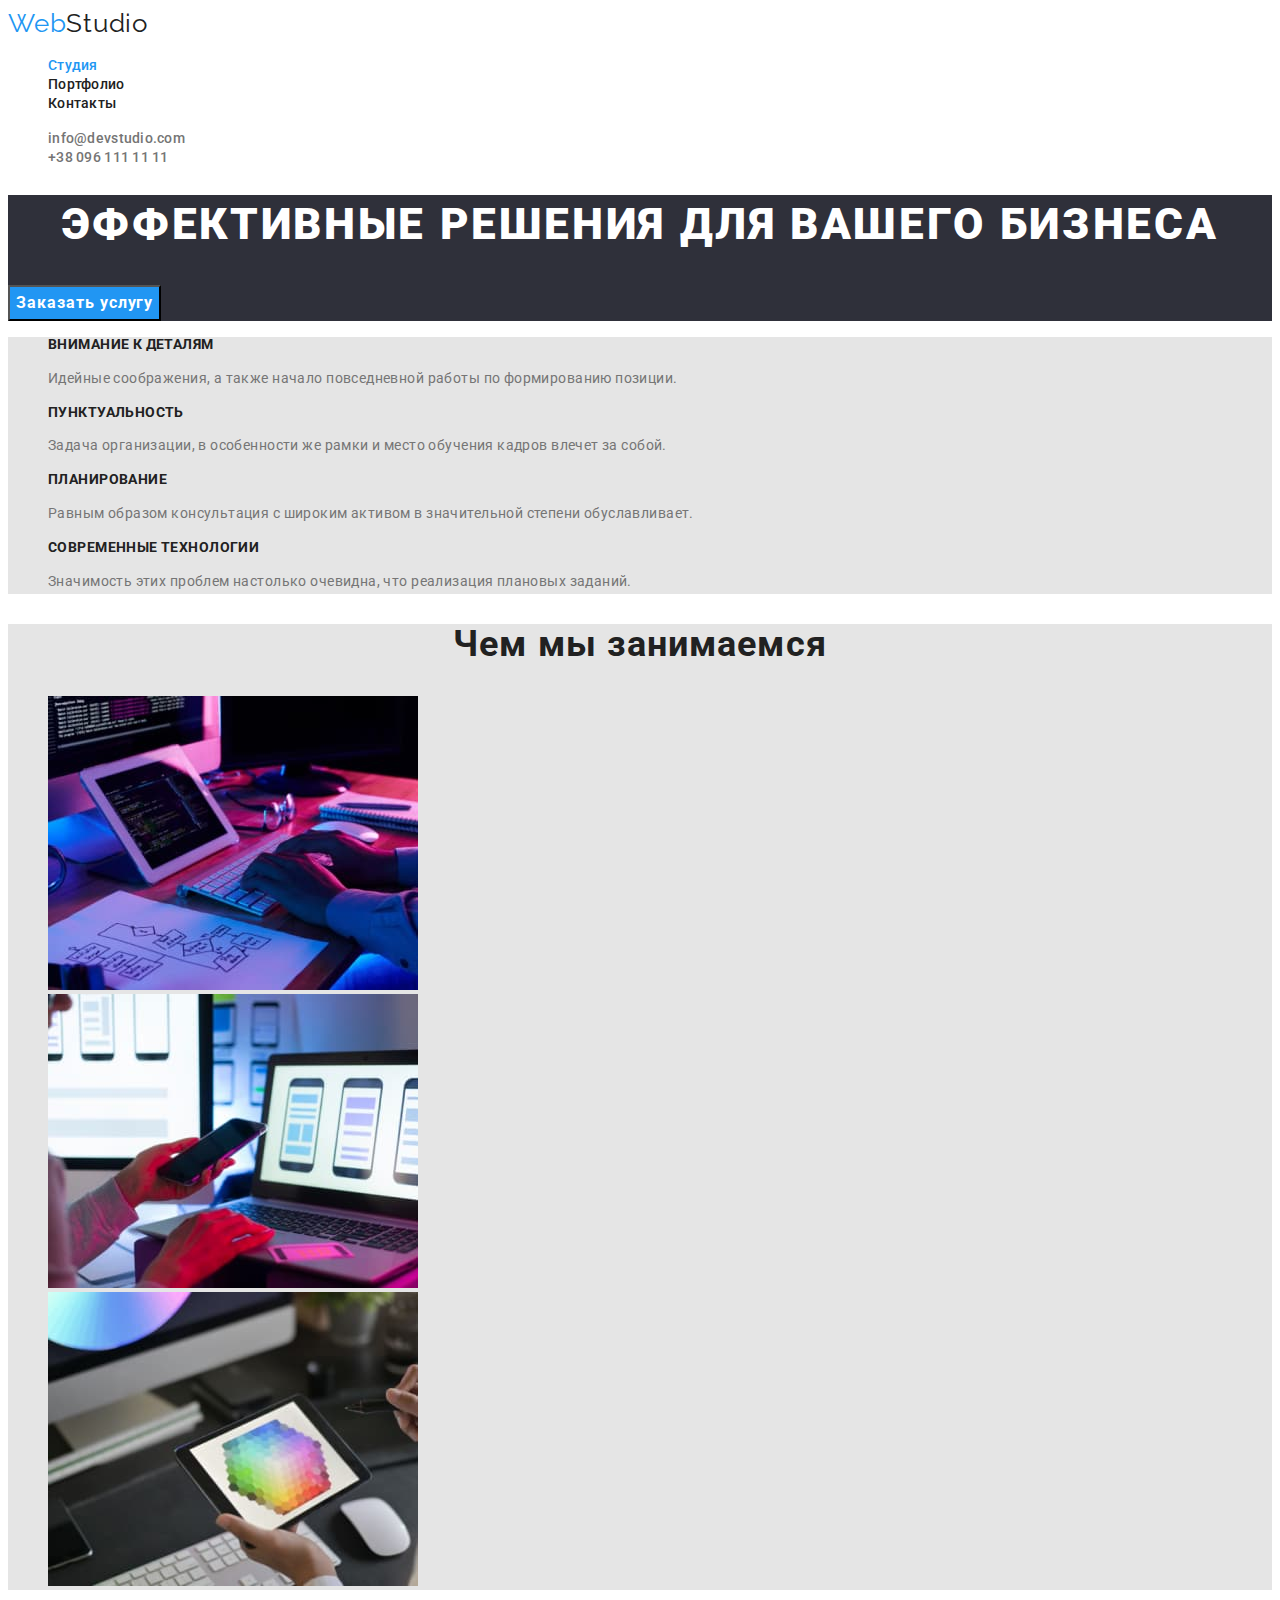
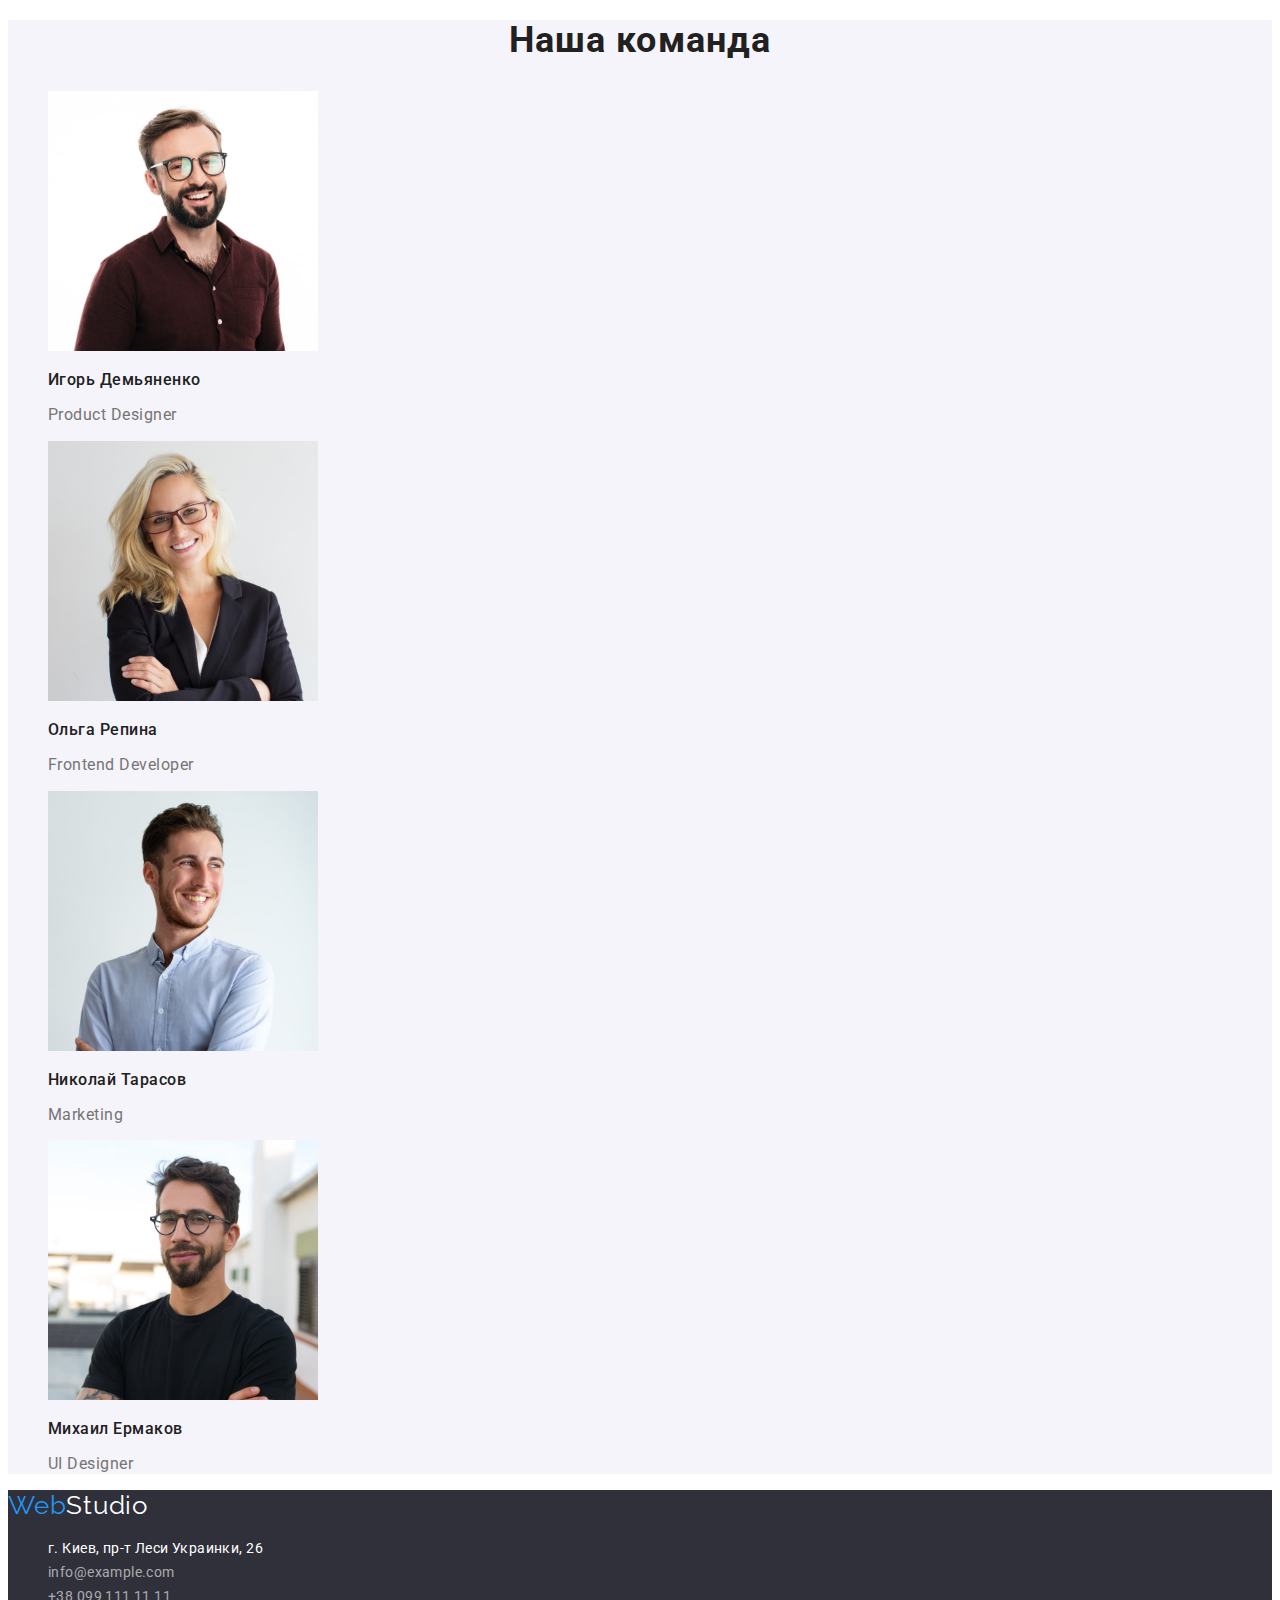
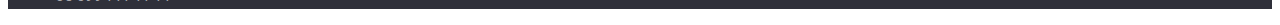
<file: index.html>
<!DOCTYPE html>
<html lang="ru">
<head>
    <meta charset="UTF-8">
    <meta http-equiv="X-UA-Compatible" content="IE=edge">
    <meta name="viewport" content="width=device-width, initial-scale=1.0">
    <title>Студия</title>
   <link rel="preconnect" href="https://fonts.googleapis.com">
   <link rel="preconnect" href="https://fonts.gstatic.com" crossorigin>
   <link href="https://fonts.googleapis.com/css2?family=Raleway:wght@700&family=Roboto:wght@400;500;700;900&display=swap" rel="stylesheet">
   <link rel="stylesheet" href="./css/styles.css">
</head>
<body>
    <header class="header">
        <a lang="en" href="./index.html" class="logo">Web<span class="logo-accent">Studio</span></a>
       <nav>
        <ul class="site-nav list">
            <li><a href="./index.html" class="site-item link current">Студия</a></li>
            <li><a href="./portfolio.html" class="site-item link">Портфолио</a></li>
            <li><a href="" class="site-item link">Контакты</a></li>
        </ul>
       </nav>
        <ul class="contacts list">
            <li><a class="contacts-item link" href="mailto:info@devstudio.com">info@devstudio.com</a></li>
            <li><a class="contacts-item link" href="tel:+380961111111">+38 096 111 11 11</a></li>
        </ul>
    </header>

    <main>
        <section class="main">
            <h1 class="main-title">Эффективные решения для вашего бизнеса</h1>
            <button type="button" class="button">Заказать услугу</button>
        </section>
        <section class="features-section">
            <h2 hidden class="visually-hidden">Особенности</h2>
           <ul class="features-list list">
               <li>
                    <h3 class="features-list-title">Внимание к деталям</h3>
                    <p class="features-text">Идейные соображения, а также начало повседневной работы по формированию позиции.</p>
               </li>
               <li>
                   <h3 class="features-list-title">Пунктуальность</h3>
                   <p class="features-text">Задача организации, в особенности же рамки и место обучения кадров влечет за собой.</p>
               </li>
               <li>
                   <h3 class="features-list-title">Планирование</h3>
                   <p class="features-text">Равным образом консультация с широким активом в значительной степени обуславливает.</p>
               </li>
               <li>
                   <h3 class="features-list-title">Современные технологии</h3>
                   <p class="features-text">Значимость этих проблем настолько очевидна, что реализация плановых заданий.</p>
               </li>
           </ul> 
        </section>
        <section class="working-section">
            <h2 class="working-title">Чем мы занимаемся</h2>
            <ul class="working-list list">
                <li><img src="img/img_1.jpg" alt="Набор текста с помощью клавиатуры" width="370"></li>
                <li><img src="img/img_2.jpg" alt="Подключение телефона к компьютеру" width="370"></li>
                <li><img src="img/img_3.jpg" alt="Выбор цветовой гаммы" width="370"></li>
            </ul>
        </section>
        <section class="team-section">
            <h2 class="team-title">Наша команда</h2>
            <ul class="team-list list">
                <li>
                    <img src="img/img_ph_1.jpg" alt="Фотография Игоря Демьяненка" width="270">
                    <h3 class="team-name">Игорь Демьяненко</h3>
                    <p lang="en" class="team-position">Product Designer</p>
                </li>
                <li>
                    <img src="img/img_ph_2.jpg" alt="Фотография Ольги Репиной" width="270">
                    <h3 class="team-name">Ольга Репина</h3>
                    <p lang="en" class="team-position">Frontend Developer</p>
                </li>
                <li>
                    <img src="img/img_ph_3.jpg" alt="Фотография Николая Тарасова" width="270">
                    <h3 class="team-name">Николай Тарасов</h3>
                    <p lang="en" class="team-position">Marketing</p>
                </li>
                <li>
                    <img src="img/img_ph_4.jpg" alt="Фотография Михаила Ермакова" width="270">
                    <h3 class="team-name">Михаил Ермаков</h3>
                    <p lang="en" class="team-position">UI Designer</p>
                </li>
            </ul>
        </section>
    </main>

    <footer class="footer">
        <a lang="en" href="./index.html" class="logo">Web<span class="footer-logo">Studio</span></a> 
        <address> 
        <ul class="address-list list">
            <li><a href="https://goo.gl/maps/5wogy6WcuMxNduTa6" target="_blank" rel="noopener nofollow noreferrer" class="address-street link">г. Киев, пр-т Леси Украинки, 26</a></li>
            <li><a href="mailto:info@example.com" class="address-mail link">info@example.com</a></li>
            <li><a href="tel:+380991111111" class="address-tel link">+38 099 111 11 11</a></li>
        </ul>
        </address>
    </footer>
</body>
</html>
</file>
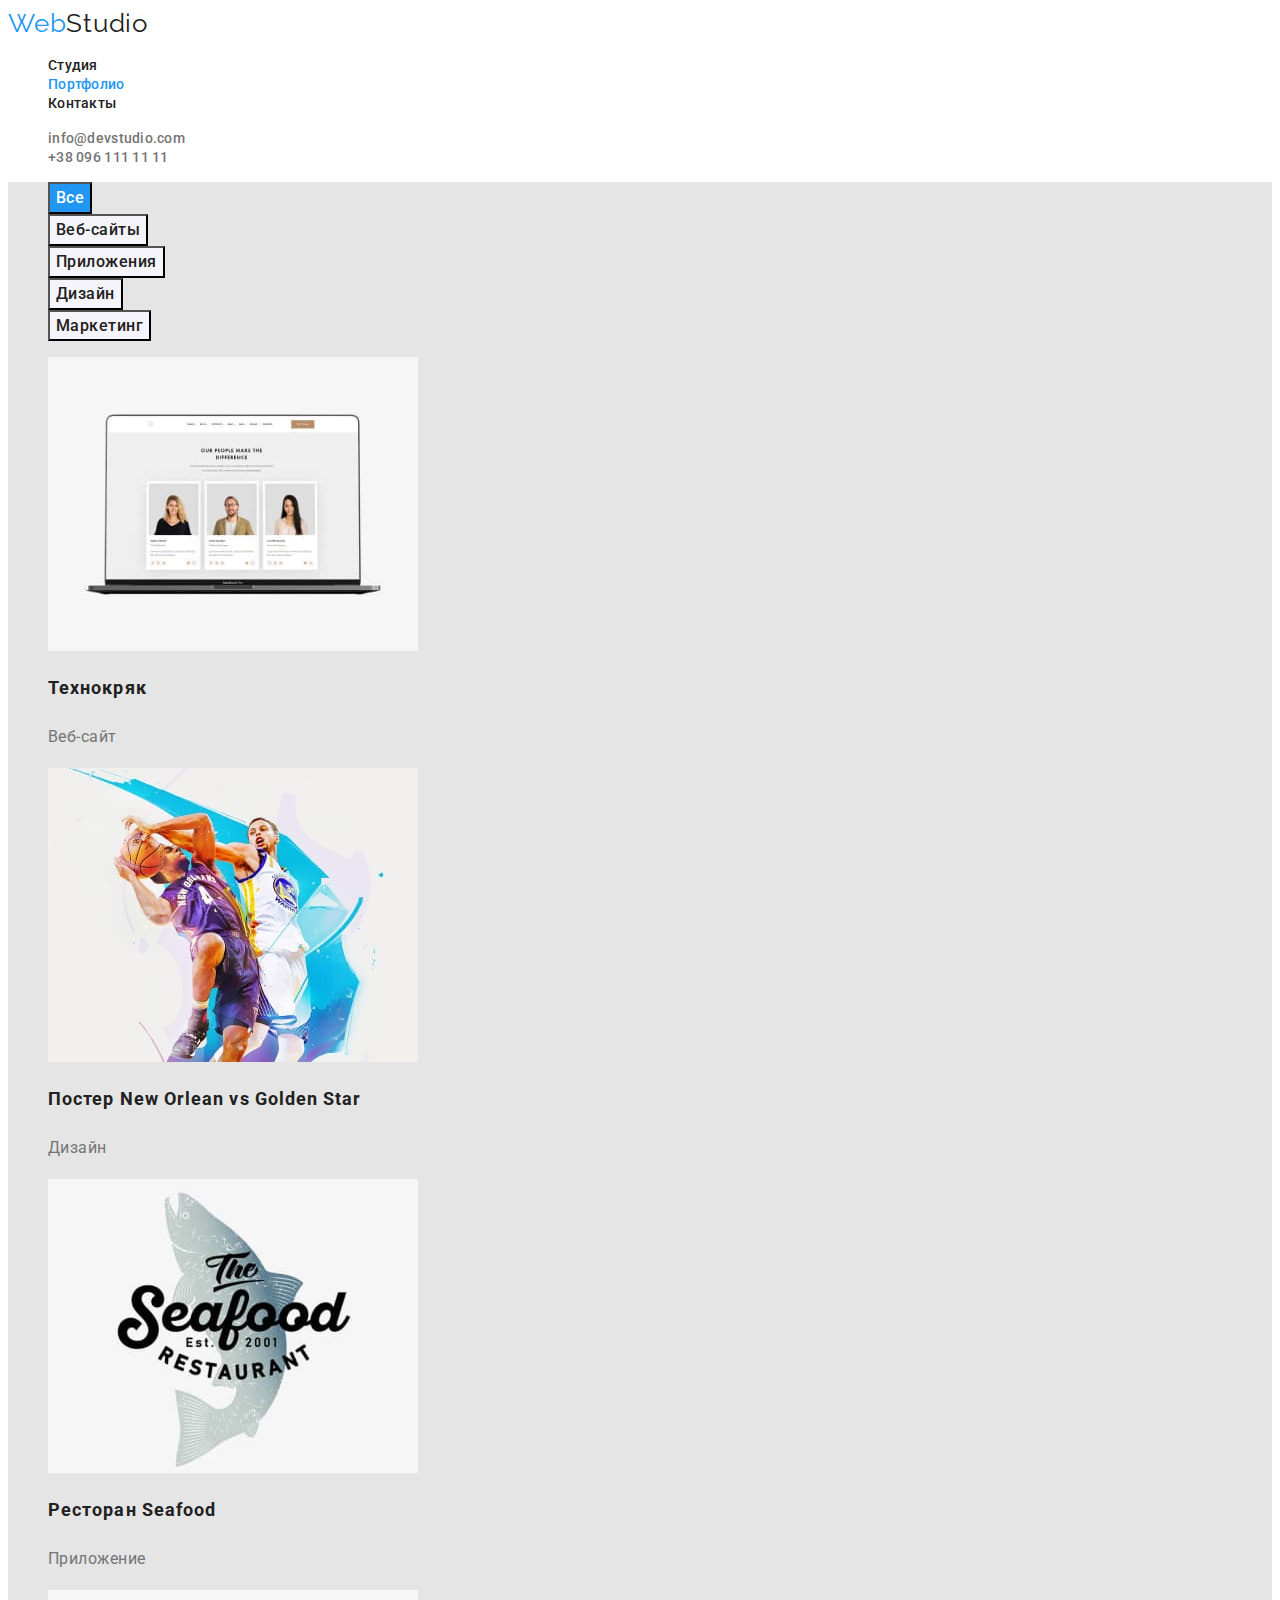
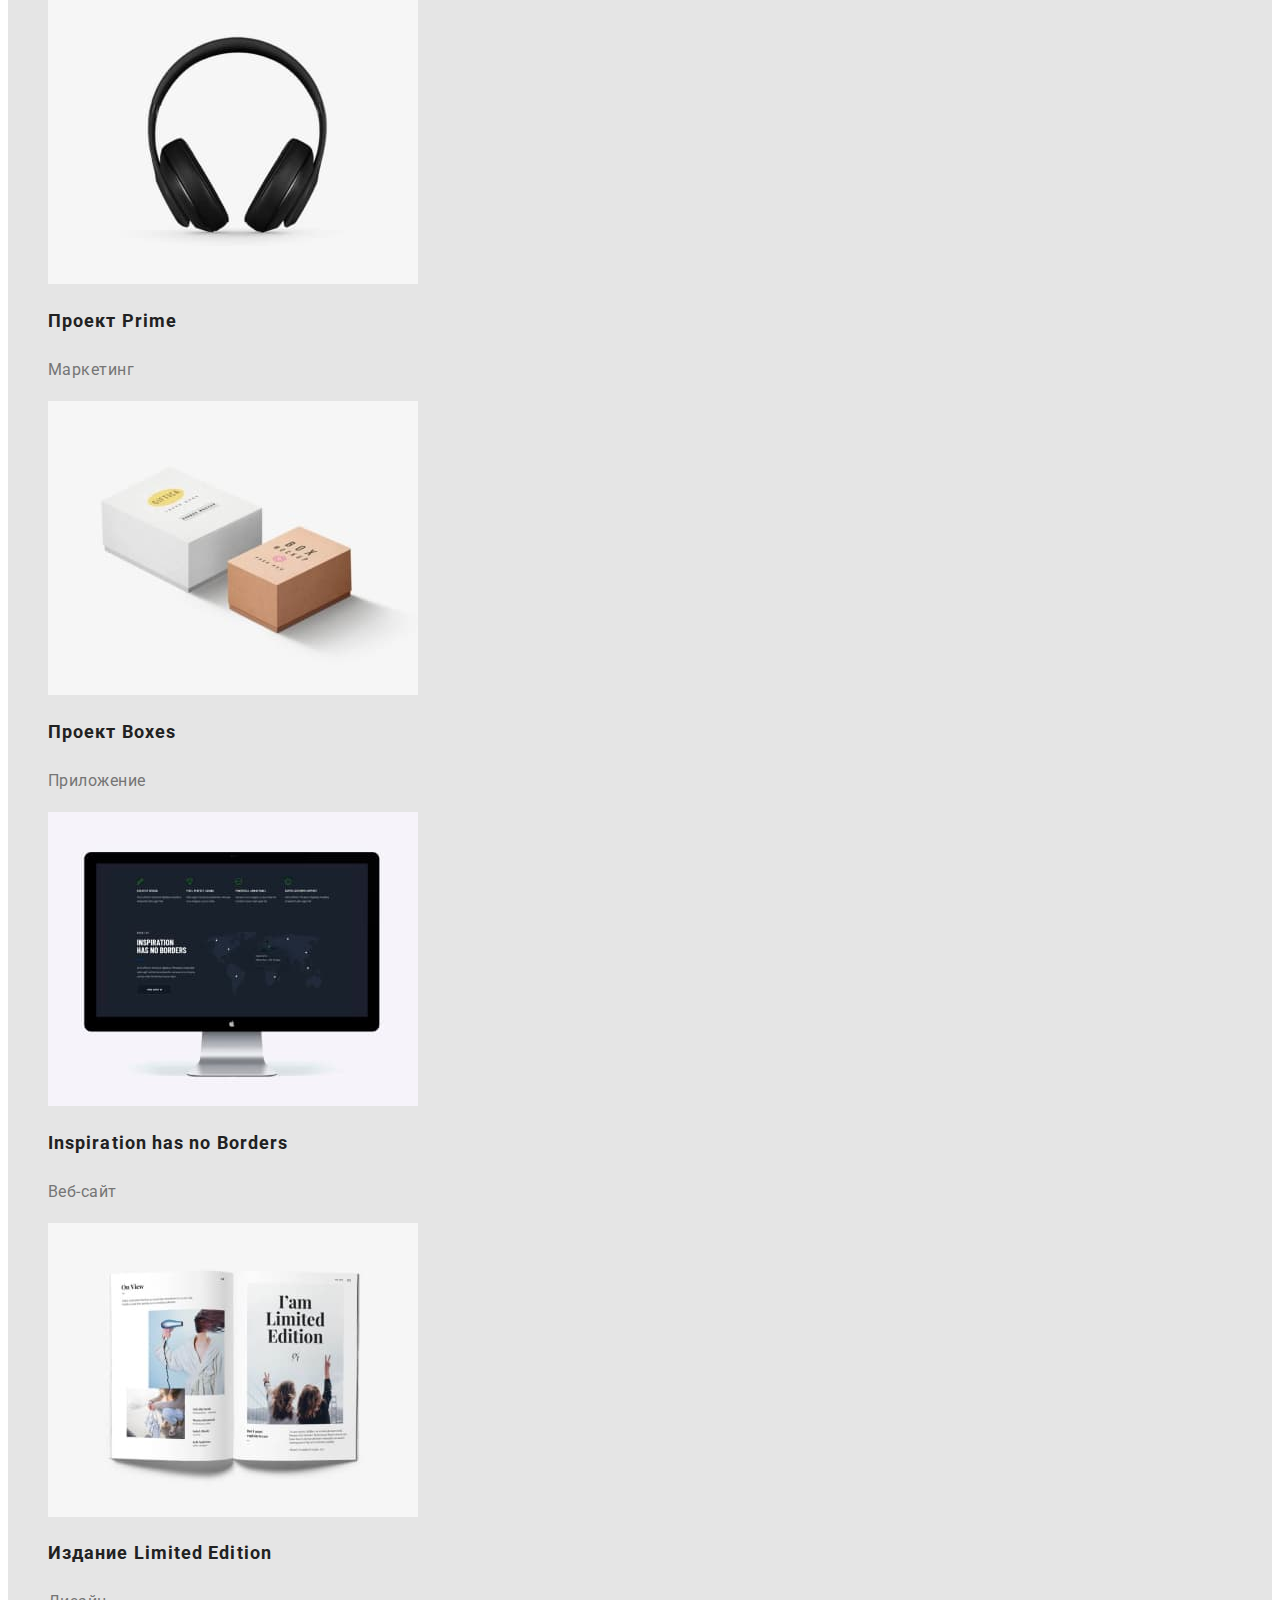
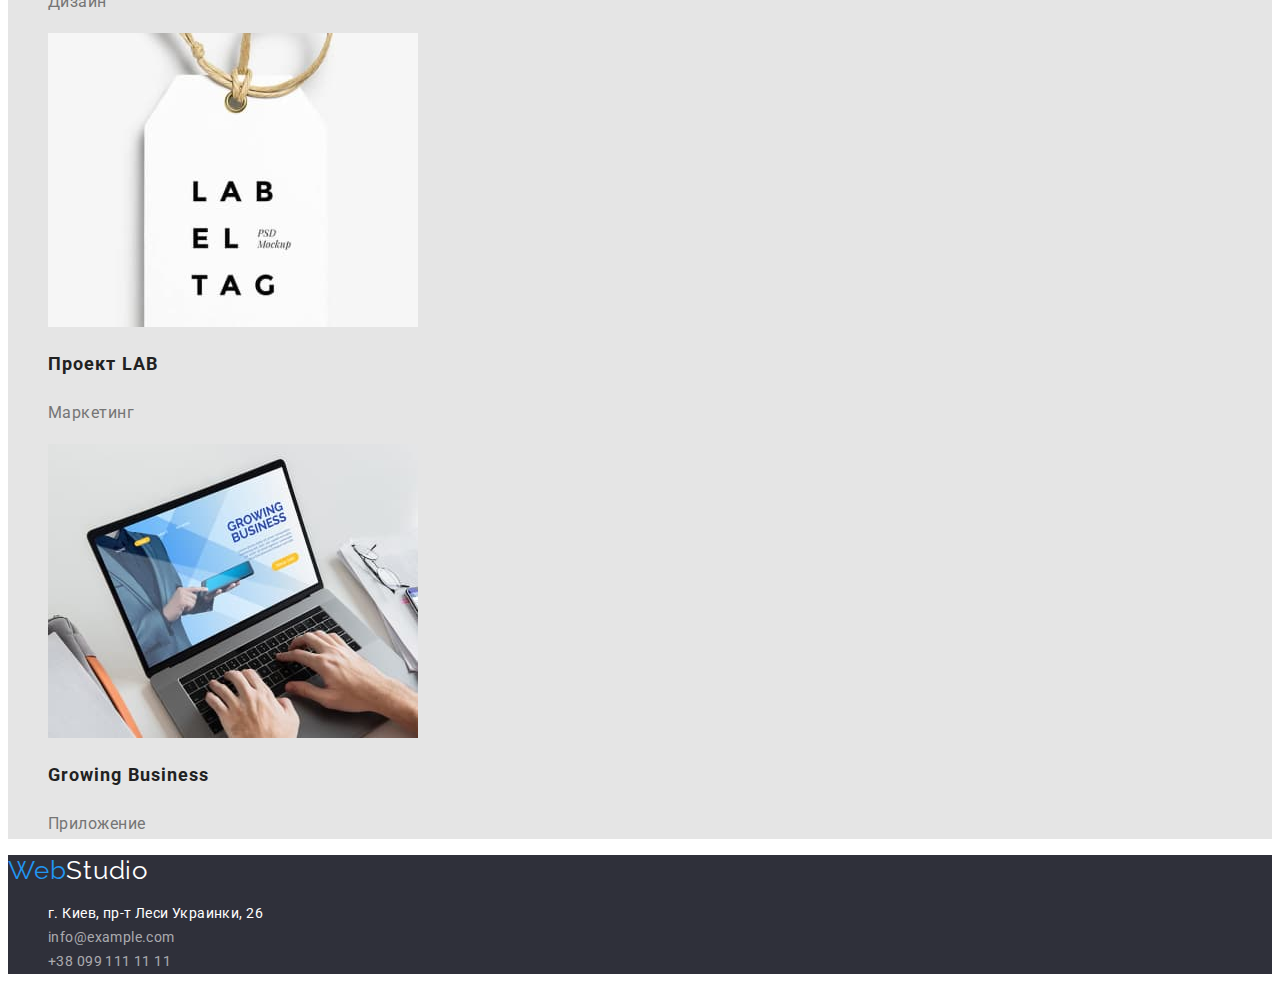
<file: portfolio.html>
<!DOCTYPE html>
<html lang="ru">
<head>
    <meta charset="UTF-8">
    <meta http-equiv="X-UA-Compatible" content="IE=edge">
    <meta name="viewport" content="width=device-width, initial-scale=1.0">
    <title>Студия</title>
   <link rel="preconnect" href="https://fonts.googleapis.com">
   <link rel="preconnect" href="https://fonts.gstatic.com" crossorigin>
   <link href="https://fonts.googleapis.com/css2?family=Raleway:wght@700&family=Roboto:wght@400;500;700;900&display=swap" rel="stylesheet">
   <link rel="stylesheet" href="./css/styles.css">
</head>
<body>
    <header class="header">
        <a lang="en" href="./index.html" class="logo">Web<span class="logo-accent">Studio</span></a>
       <nav>
        <ul class="site-nav list">
            <li><a href="./index.html" class="site-item link">Студия</a></li>
            <li><a href="./portfolio.html" class="site-item link current">Портфолио</a></li>
            <li><a href="" class="site-item link">Контакты</a></li>
        </ul>
       </nav>
        <ul class="contacts list">
            <li><a class="contacts-item link" href="mailto:info@devstudio.com">info@devstudio.com</a></li>
            <li><a class="contacts-item link" href="tel:+380961111111">+38 096 111 11 11</a></li>
        </ul>
    </header>
    <main>
        <section class="portfolio">
        <h1 hidden class="visually-hidden">Портфолио</h1>
        <ul class="list-button list">
            <li><button type="button" class="button-item current">Все</button> </li>
            <li><button type="button" class="button-item">Веб-сайты</button> </li>
            <li><button type="button" class="button-item">Приложения</button> </li>
            <li><button type="button" class="button-item">Дизайн</button> </li>
            <li><button type="button" class="button-item">Маркетинг</button> </li>  
        </ul>
        
        <ul class="list-imagine list">
            <li>
                    <img src="./img/website.jpg" alt="Пример веб-сайта" width="370">
                    <h2 class="list-about">Технокряк</h2>
                    <p class="list-text">Веб-сайт</p>
                </li>
                <li>
                    <img src="./img/design.jpg" alt="Баскетболисты" width="370">
                    <h2 class="list-about">Постер New Orlean vs Golden Star</h2>
                    <p class="list-text">Дизайн</p>
                </li>
                <li>
                    <img src="./img/seafood.jpg" alt="Рыба" width="370">
                    <h2 class="list-about">Ресторан Seafood</h2>
                    <p class="list-text">Приложение</p>
                </li>
                <li>
                    <img src="./img/project.jpg" alt="Наушники" width="370">
                    <h2 class="list-about">Проект Prime</h2>
                    <p class="list-text">Маркетинг</p> 
                </li>
                <li>
                    <img src="./img/boxes.jpg" alt="Две коробки" width="370">
                    <h2 class="list-about">Проект Boxes</h2>
                    <p class="list-text">Приложение</p>
                </li>
                <li>
                    <img src="./img/inspiration.jpg" alt="Компьютер с открытым сайтом" width="370">
                    <h2 class="list-about">Inspiration has no Borders</h2>
                    <p class="list-text">Веб-сайт</p>
                </li>
                <li>
                    <img src="./img/edition.jpg" alt="Журнал издательства" width="370">
                    <h2 class="list-about">Издание Limited Edition</h2>
                    <p class="list-text">Дизайн</p>
                </li>
                <li>
                    <img src="./img/lab.jpg" alt="Бирка с логотипом" width="370">
                    <h2 class="list-about">Проект LAB</h2>
                    <p class="list-text">Маркетинг</p>
                    
                </li>
                <li>
                    <img src="./img/business.jpg" alt="Печатать на клавиатуре ноутбука">
                    <h2 class="list-about">Growing Business</h2>
                    <p class="list-text">Приложение</p>
                </li>
        </ul>
        </section>
    </main>
    <footer class="footer">
        <a lang="en" href="./index.html" class="logo">Web<span class="footer-logo">Studio</span></a> 
        <address> 
        <ul class="address-list list">
            <li><a href="https://goo.gl/maps/5wogy6WcuMxNduTa6" target="_blank" rel="noopener nofollow noreferrer" class="address-street link">г. Киев, пр-т Леси Украинки, 26</a></li>
            <li><a href="mailto:info@example.com" class="address-mail link">info@example.com</a></li>
            <li><a href="tel:+380991111111" class="address-tel link">+38 099 111 11 11</a></li>
        </ul>
        </address>
    </footer>
</body>
</html>
</file>
<file: css/styles.css>
:root {
    --primary-text-color: #212121;
    --secondary-text-color: #757575;
    --color-accent: #2196F3;
    --text-btn: #FFFFFF;
    --header-background-color:#FFFFFF;
    --main-background-color: #2F303A;
    --main-title-color: #FFFFFF;
    --primary-background-color: #E5E5E5;
    --team-background-color: #F5F4FA;
    --footer-background-color: #2F303A;
    --footer-color:  rgba(255, 255, 255, 0.6);
    --button-team-background-color:#F5F4FA;
    
}

body {
    font-family: 'Roboto', sans-serif;
    color: var(--primary-text-color);
}


.list {
    list-style: none;
}

.link {
    text-decoration: none;
}


/* ----------------------HEADER---------------------- */
.header {
background-color: var(--header-background-color);
}

.logo {
font-family: 'Raleway', sans-serif;
font-size: 26px;
line-height: 1.19;
letter-spacing: 0.03em;
color: var(--color-accent);
text-decoration: none;
}

.logo-accent {
color: var(--primary-text-color);
}

.site-item {
font-weight: 500;
font-size: 14px;
line-height: 1.14;
letter-spacing: 0.02em;
color: var(--primary-text-color);
}

.site-item:hover, 
.site-item:focus,
.contacts-item:hover,
.contacts-item:focus {
color: var(--color-accent);
}

.site-item.current {
color: var(--color-accent);
}


.contacts-item {
font-weight: 500;
font-size: 14px;
line-height: 1.14;
letter-spacing: 0.02em;
color: var(--secondary-text-color);
}


/* ------------------MAIN------------ */
.main {
background-color: var(--main-background-color);
}

.main-title {
font-weight: 900;
font-size: 44px;
line-height: 1.36;
text-align: center;
letter-spacing: 0.06em;
text-transform: uppercase;
color: var(--main-title-color);
}

.button {
font-family: inherit;
font-weight: 700;
font-size: 16px;
line-height: 1.87;
letter-spacing: 0.06em;
color: var(--text-btn);
background: var(--color-accent);
cursor: pointer;
}

.button:hover,
.button:focus {
background-color: #188CE8;
}

/* ---------------FEATURES----------- */
.features-section {
    background-color: var(--primary-background-color);
}

.visually-hidden {
  position: absolute;
  white-space: nowrap;
  width: 1px;
  height: 1px;
  overflow: hidden;
  border: 0;
  padding: 0;
  clip: rect(0 0 0 0);
  clip-path: inset(50%);
  margin: -1px;
}

.features-list-title {
font-weight: 700;
font-size: 14px;
line-height: 1.14;
letter-spacing: 0.03em;
text-transform: uppercase;
color: var(--primary-text-color);
}

.features-text {
font-weight: 400;
font-size: 14px;
line-height: 1.71;
letter-spacing: 0.03em;
color: var(--secondary-text-color);
}

/* --------WORKING------------- */
.working-section {
background-color: var(--primary-background-color);
}

.working-title {
font-weight: 700;
font-size: 36px;
line-height: 1.16;
text-align: center;
letter-spacing: 0.03em;
color: var(--primary-text-color);
}

.team-section {
background-color: var(--team-background-color);
}

.team-title {
font-weight: 700;
font-size: 36px;
line-height: 1.16;
text-align: center;
letter-spacing: 0.03em;
color: var(--primary-text-color);
}

.team-name {
font-weight: 500;
font-size: 16px;
line-height: 1.18;
letter-spacing: 0.03em;
color: var(--primary-text-color);
}

.team-position {
font-weight: 400;
font-size: 16px;
line-height: 1.18;
letter-spacing: 0.03em;
color: var(--secondary-text-color);
}

/* ------------FOOTER------------- */
.footer {
background: var(--footer-background-color);
}

.footer-logo {
color: #FFFFFF;
}


.address-street {
font-style: normal;
font-weight: 400;
font-size: 14px;
line-height: 1.71;
letter-spacing: 0.03em;
color: #FFFFFF;
}

.address-mail,
.address-tel {
font-style: normal;
font-weight: 400;
font-size: 14px;
line-height: 1.71;
letter-spacing: 0.03em;
color: var(--footer-color)
}

.address-street:hover,
.address-street:focus,
.address-mail:hover,
.address-mail:focus,
.address-tel:hover,
.address-tel:focus {
color: var(--color-accent);
}

/* ------------PORTFOLIO----------- */
.portfolio {
    background-color: var(--primary-background-color);
}
.button-item {
font-family: inherit;
font-weight: 500;
font-size: 16px;
line-height: 1.62;
text-align: center;
letter-spacing: 0.03em;
color: var(--primary-text-color);
background: var(--button-team-background-color);
cursor: pointer;
}

.button-item:hover,
.button-item:focus {
color: var(--text-btn);
background-color: var(--color-accent);
}

.button-item.current {
color: var(--text-btn);
background-color: var(--color-accent);
}

.list-about {
font-weight: 700;
font-size: 18px;
line-height: 2;
letter-spacing: 0.06em;
color: var(--primary-text-color);
}

.list-text {
font-weight: 400;
font-size: 16px;
line-height: 1.87;
letter-spacing: 0.03em;
color: var(--secondary-text-color);
}
</file>
